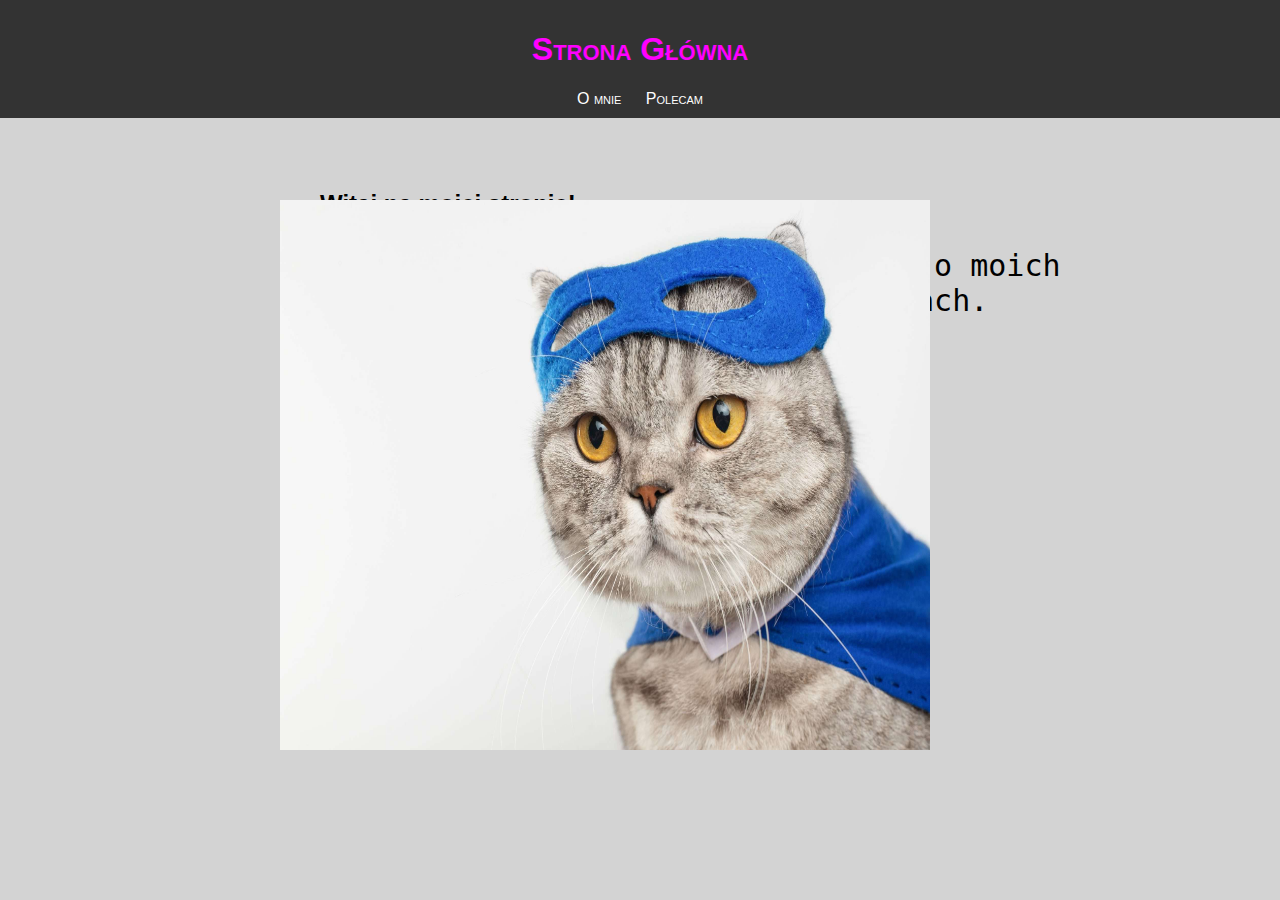
<file: index.html>
<!DOCTYPE html>
<html lang="pl">
<head>
    <meta charset="UTF-8">
    <meta name="viewport" content="width=device-width, initial-scale=1.0">
    <title>Strona główna</title>
	<link rel="stylesheet" href="style.css">
</head>
<body>
    <header>
        <font color="#FF00FF"><h1>Strona Główna</h1></font>
        <nav>
            <ul>
                <li><a href="omnie.html">O mnie</a></li>
                <li><a href="polecam.html">Polecam</a></li>
            </ul>
        </nav>
    </header>
    <main>
        <h2>Witaj na mojej stronie!</h2>
        <p>Na tej stronie dowiesz się trochę o moich zainteresowaniach, a także sukcesach.</p>
    </main>
       
	   <img src="kotek.jpeg" width="650" 
	   height="550">

</body>
</html>
</file>
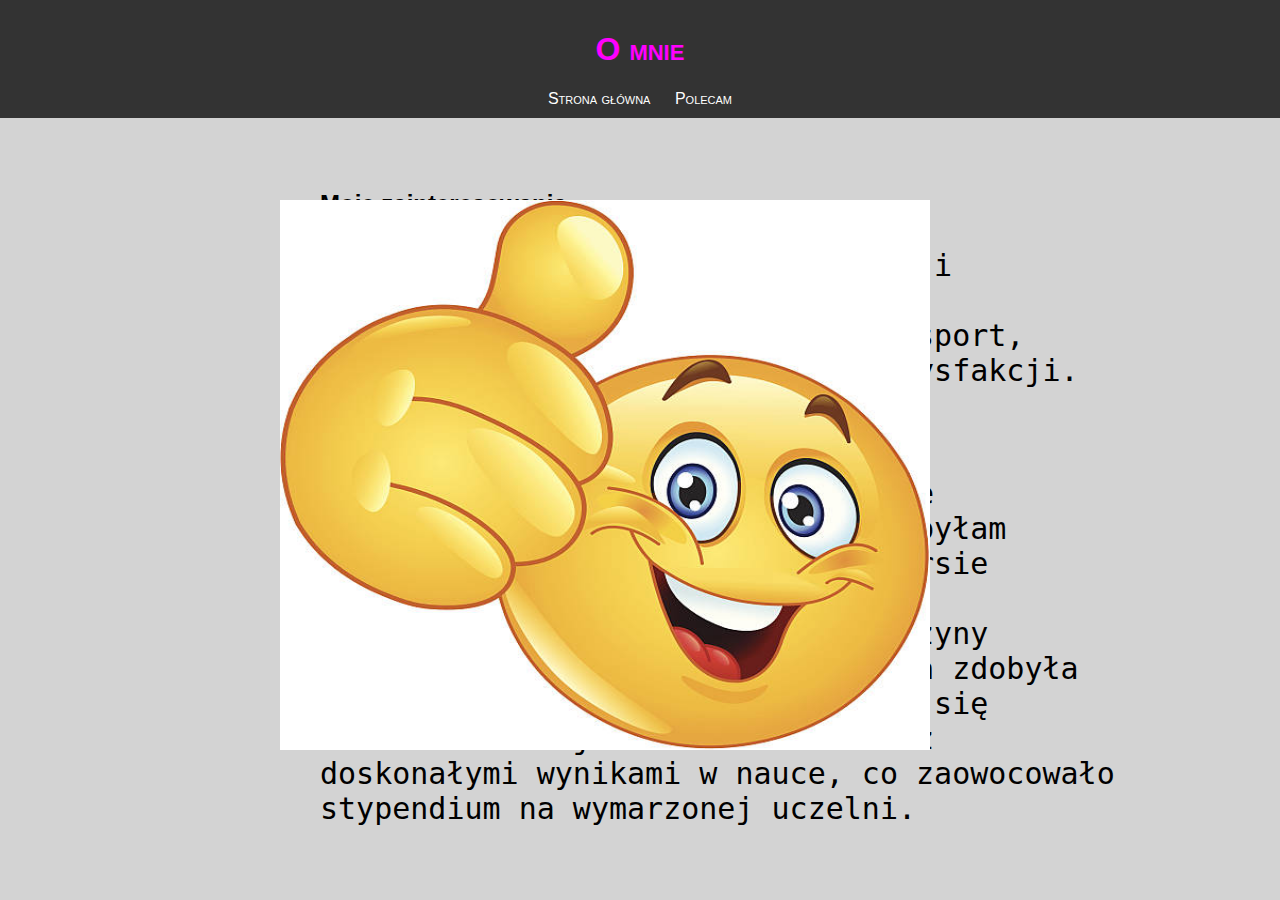
<file: omnie.html>
<!DOCTYPE html>
<html lang="pl">
<head>
    <meta charset="UTF-8">
    <meta name="viewport" content="width=device-width, initial-scale=1.0">
    <title>O mnie</title>
	<link rel="stylesheet" href="style.css">
</head>
<body>
    <header>
        <font color="#FF00FF"><h1>O mnie</h1></font>
        <nav>
            <ul>
                <li><a href="index.html">Strona główna</a></li>
                <li><a href="polecam.html">Polecam</a></li>
            </ul>
        </nav>
    </header>
    <main>
        <h2>Moje zainteresowania</h2>
        <p>Cześć! Jestem wielką fanką śpiewu i siatkówki. Śpiew to moja pasja od najmłodszych lat, a siatkówka to sport, który daje mi wiele radości i satysfakcji.</p>
        <h2>Moje sukcesy</h2>
        <p>Jestem dumna z wielu rzeczy, które osiągnęłam. Oto kilka z nich:

          Zdobyłam pierwsze miejsce w lokalnym konkursie śpiewu, co było dla mnie ogromnym osiągnięciem.
          Byłam kapitanem drużyny siatkówki w szkole średniej, która zdobyła mistrzostwo województwa.
          Udało mi się zbalansować moje zainteresowania z doskonałymi wynikami w nauce, co zaowocowało stypendium na wymarzonej uczelni.</p>
    </main>
         <img src="usmiech.jpeg" width="650" 
	   height="550">
</body>
</html>
</file>
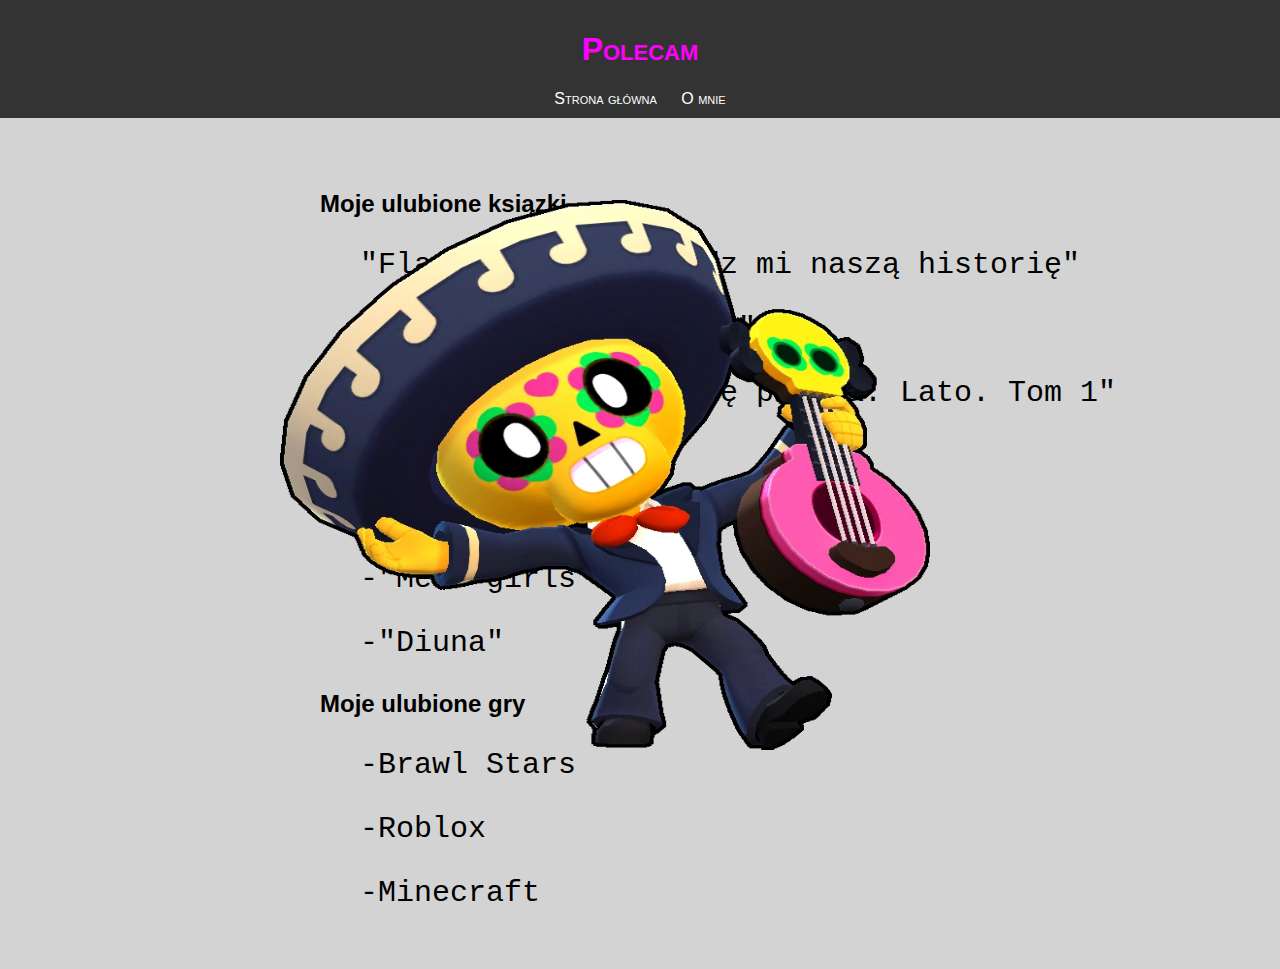
<file: polecam.html>
<!DOCTYPE html>
<html lang="pl">
<head>
    <meta charset="UTF-8">
	<link rel="stylesheet" type="text/css"
	      href="style.css">
    <meta name="viewport" content="width=device-width, initial-scale=1.0">
    <title>Polecam</title>
</head>
<body>
    <header>
		<font color="#FF00FF"><h1>Polecam</h1></font>
        <nav>
            <ul>
                <li><a href="index.html">Strona główna</a></li>
                <li><a href="omnie.html">O mnie</a></li>
            </ul>
        </nav>
    </header>
    <main>
        <h2>Moje ulubione ksiązki</h2>
		<ul>
           <p>"Flaw(less). Opowiedz mi naszą historię"</p>
		   <p>"Lepiej niż w filmach"<p>
		   <p>"Tego lata stałam się piękna. Lato. Tom 1"<p>
		</ul>
        <h2>Moje ulubione filmy</h2>
		<ul>
           <p>-"The kissing booth"</p>
		   <p>-"Mean girls"<p>
		   <p>-"Diuna"
		</ul>
        <h2>Moje ulubione gry</h2>
		<ul>
           <p>-Brawl Stars</p>
		   <p>-Roblox<p>
		   <p>-Minecraft<p>
		</ul>
    </main>
     <img src="poco.jpeg" width="650" 
	   height="550">
</body>
</html>
</file>
<file: style.css>
body {
    font-family: Arial, sans-serif;
    background-color: lightgray;
    margin: 0;
}

header {
    background-color: #333;
    color: white;
    text-align: center;
    padding: 10px;
	font-variant: small-caps
}

nav ul {
    list-style-type: none;
    margin: 0;
    padding: 0;
}

nav ul li {
    display: inline;
}

nav ul li a {
    text-decoration: none;
    color: white;
    padding: 10px;
}

main {
    max-width: 800px;
    margin: 0 auto;
    text-align: left-side;
    padding: 20px;
	position:absolute;
 top: 150px;
 left: 300px;
}

img {
    display: block;
    margin: 0 auto;
	position:absolute;
 top: 200px;
 right: 350px;
}
p {
  font-size: 30px;
  font-family: Monospace, Monaco;
}
</file>
